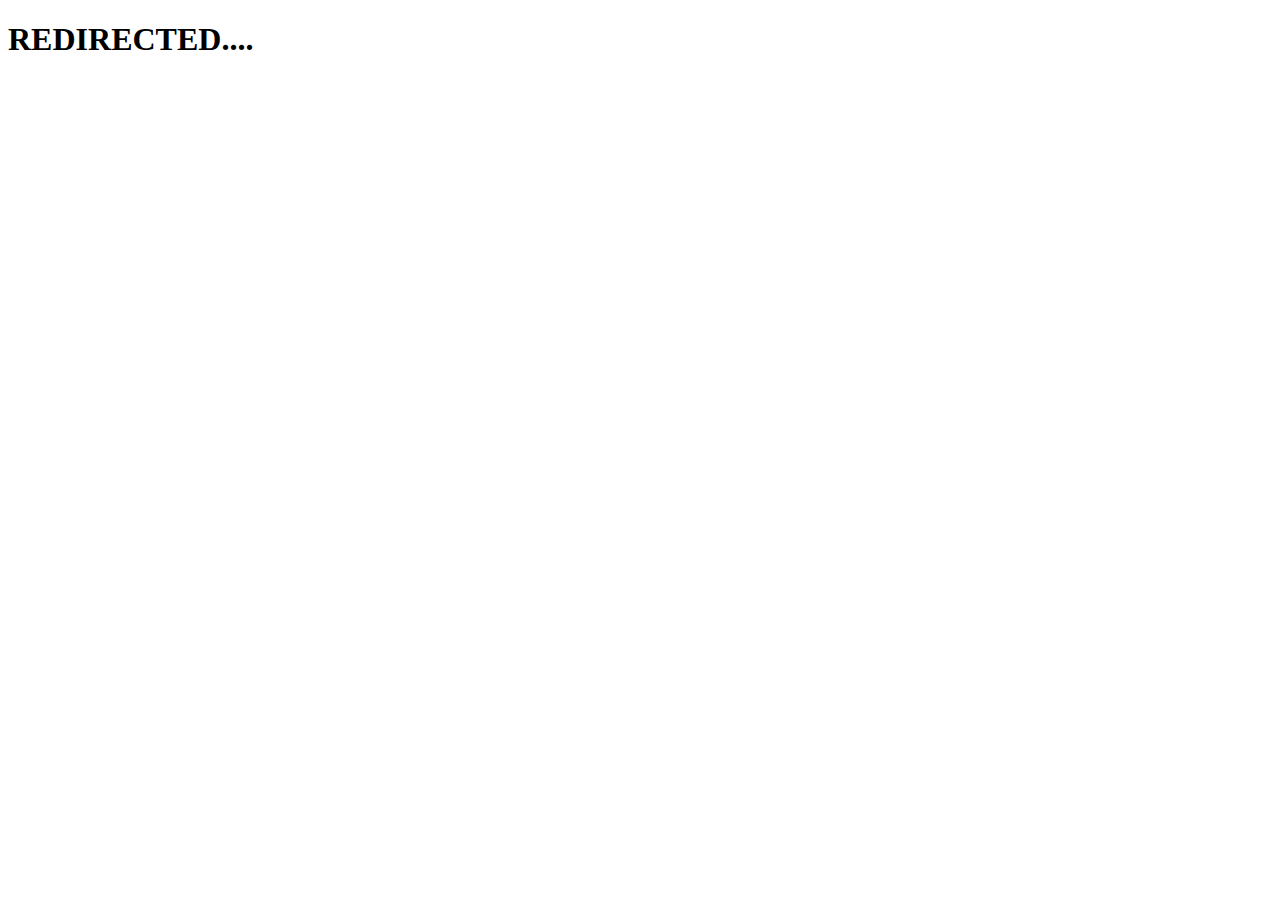
<file: redirect.html>
<!DOCTYPE html>
<html lang="en">

<head>
    <meta charset="UTF-8">
    <meta name="viewport" content="width=device-width, initial-scale=1.0">
    <title>Document</title>
</head>

<body>
    <h1>REDIRECTED....</h1>
</body>

</html>
</file>
